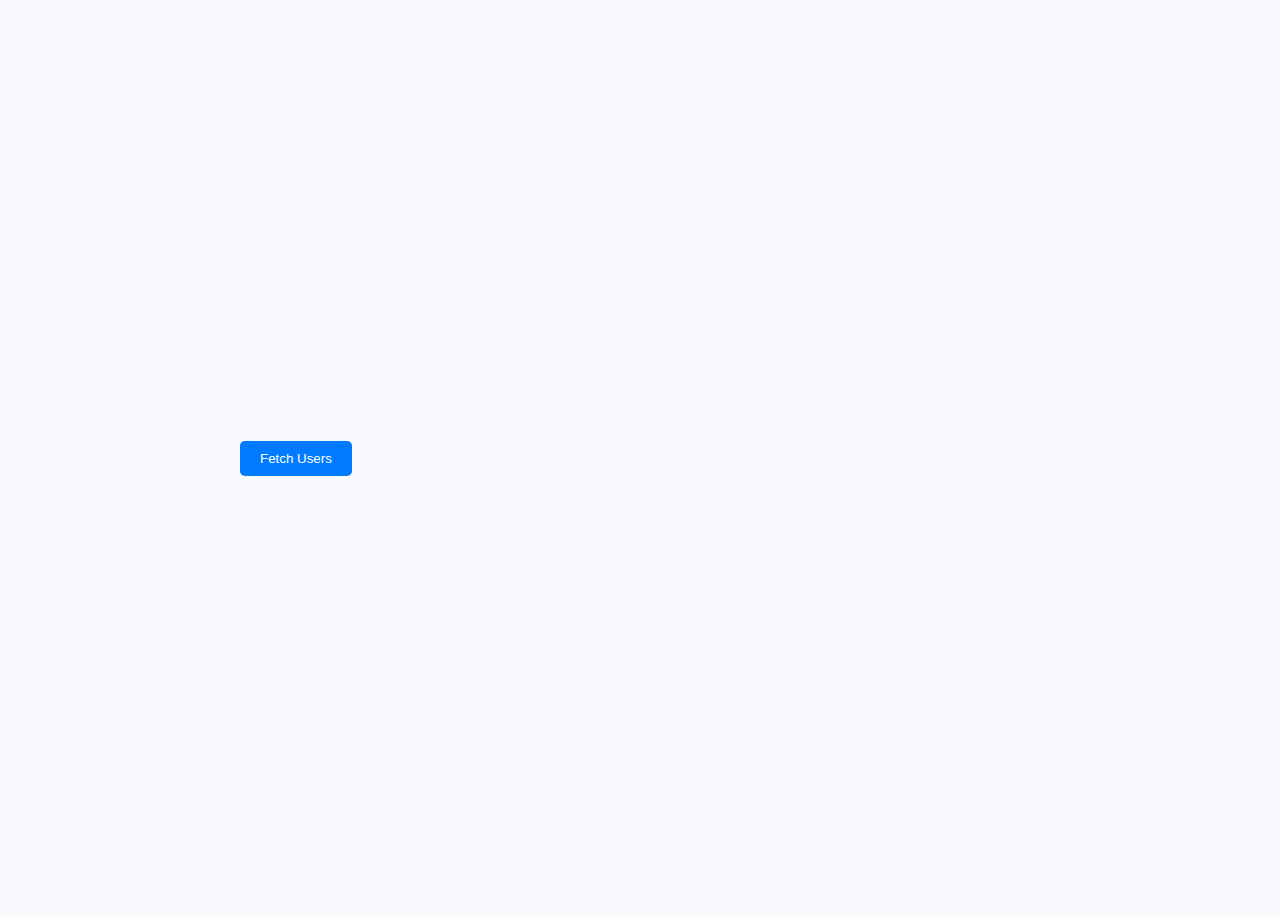
<file: DisplayUserData/index.html>
<!DOCTYPE html>
<html lang="en">
<head>
    <meta charset="UTF-8">
    <meta name="viewport" content="width=device-width, initial-scale=1.0">
    <title>DISPLAYING USER DATA</title>
    <link rel="stylesheet" type="text/css" href="index.css">
</head>
<body>
    <div class="container">
        <button type="button" id="fetchUsersBtn">Fetch Users</button>
        <div id="userList" class="user-list"></div>
    </div>
    
</body>
<script src="./index.js"></script>
</html>
</file>
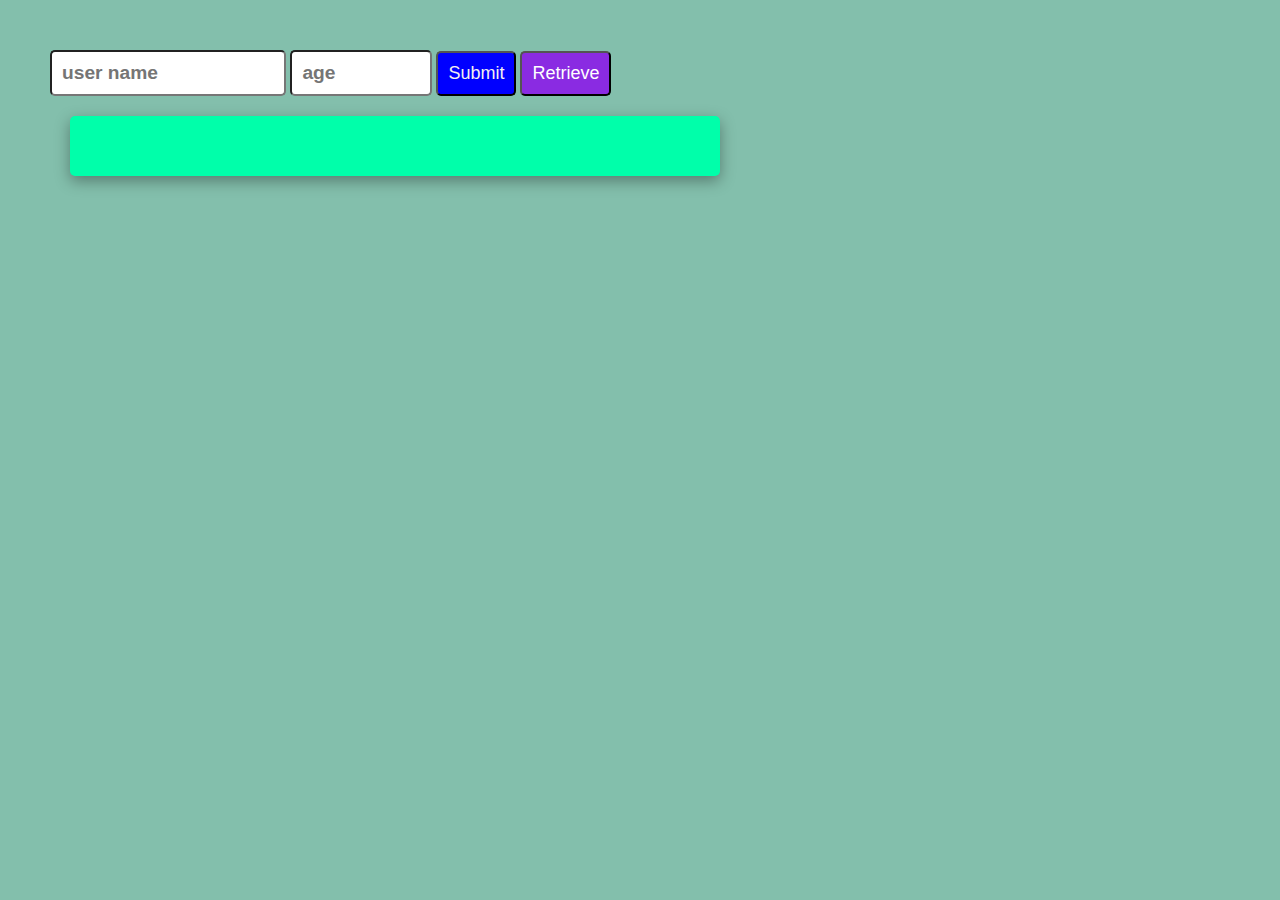
<file: LocalStorage/index.html>
<!DOCTYPE html>
<html lang="en">
<head>
    <meta charset="UTF-8">
    <meta name="viewport" content="width=device-width, initial-scale=1.0">
    <title>LOCAL STORAGE EXERCISE</title>
    <link rel="stylesheet" href="index.css" type="text/css">
</head>
<body>
    <div class="input">
        
        <form action="">
        <input type="text" placeholder="user name" id="userName">
        <input type="number" placeholder="age" id="age"> 
        <button type="submit" id="btn">Submit</button>  
        <button type="submit" id="Rbtn">Retrieve</button>  
        </form>
        <div id="disp"></div>
    </div>
</body>
<script src="./index.js"></script>
</html>
</file>
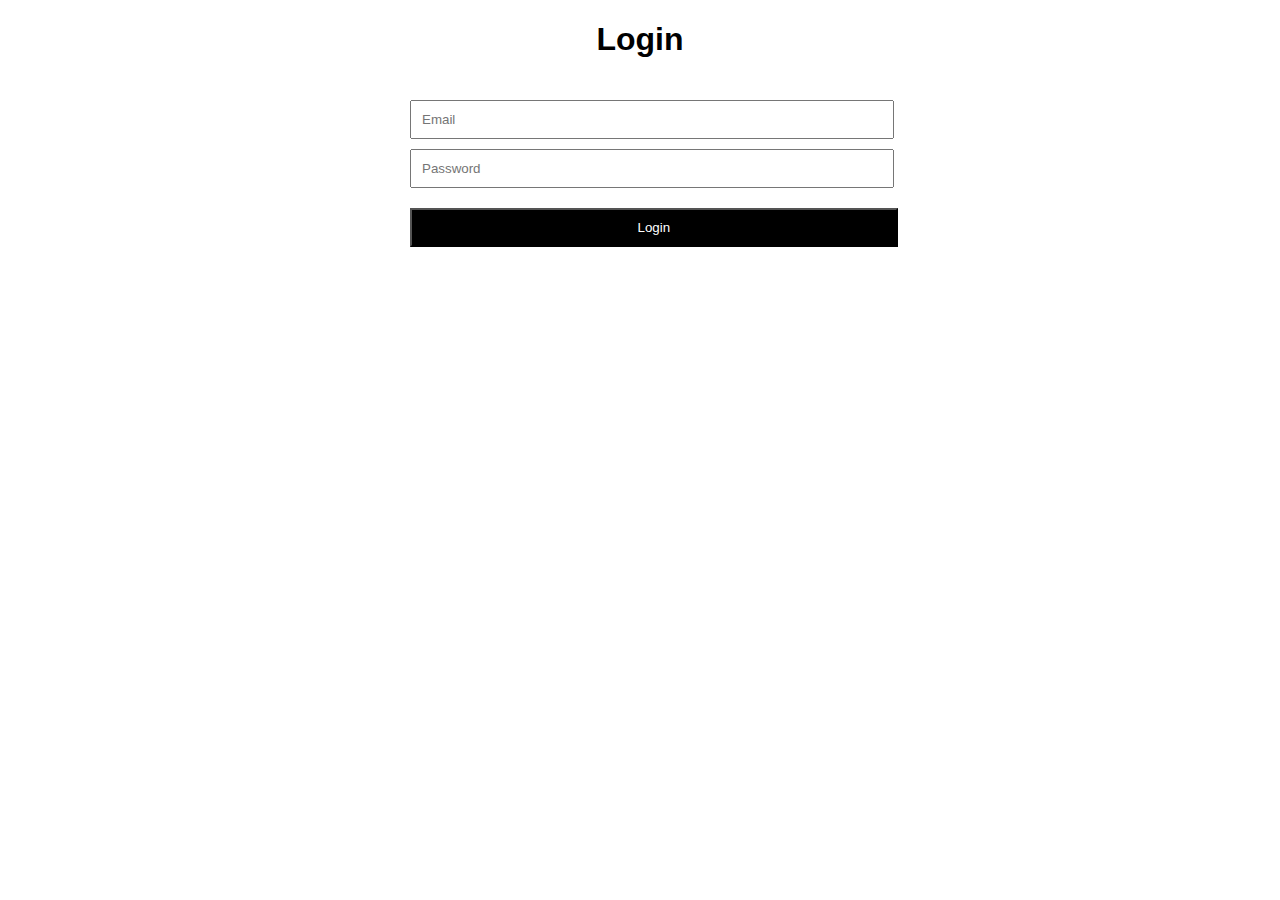
<file: OMDB_MovieAPPI/login.html>
<!DOCTYPE html>
<html>
<head>
  <title>Login</title>
  <style>
    body {
  font-family: sans-serif;
}

.container {
  width: 500px;
  margin: 0 auto;
}

h1 {
  text-align: center;
  font-size: 2em;
}

form {
  padding: 20px;
}

input {
  width: 100%;
  padding: 10px;
  margin-bottom: 10px;
}

button {
  width: 106%;
  background-color: #000;
  color: #fff;
  padding: 10px;
  margin-top: 10px;
}
button:hover{
    background-color: rgb(50, 50, 51);
}

  </style>
</head>
<body>
  <div class="container">
    <h1>Login</h1>
    <form id="login-form">
      <input type="email" name="email" placeholder="Email" required>
      <input type="password" name="password" placeholder="Password" required>
      <button type="submit">Login</button>
    </form>
  </div>
</body>
</html>
<script>
    const loginForm = document.getElementById('login-form');

    loginForm.addEventListener('submit', function(event) {
    event.preventDefault();

    const email = loginForm.querySelector('[name="email"]').value;
    const password = loginForm.querySelector('[name="password"]').value;

    // Get user data from local storage
    const name = localStorage.getItem('name');
    const storedEmail = localStorage.getItem('email');
    const storedPassword = localStorage.getItem('password');

    // Check if user data matches the login form data
    if (email === storedEmail && password === storedPassword) {
        // Redirect to another page
        window.location.href = './adminHome.html';
    } else {
        // Show an error message
        alert('Invalid email or password.');
    }
    });

</script>
</file>
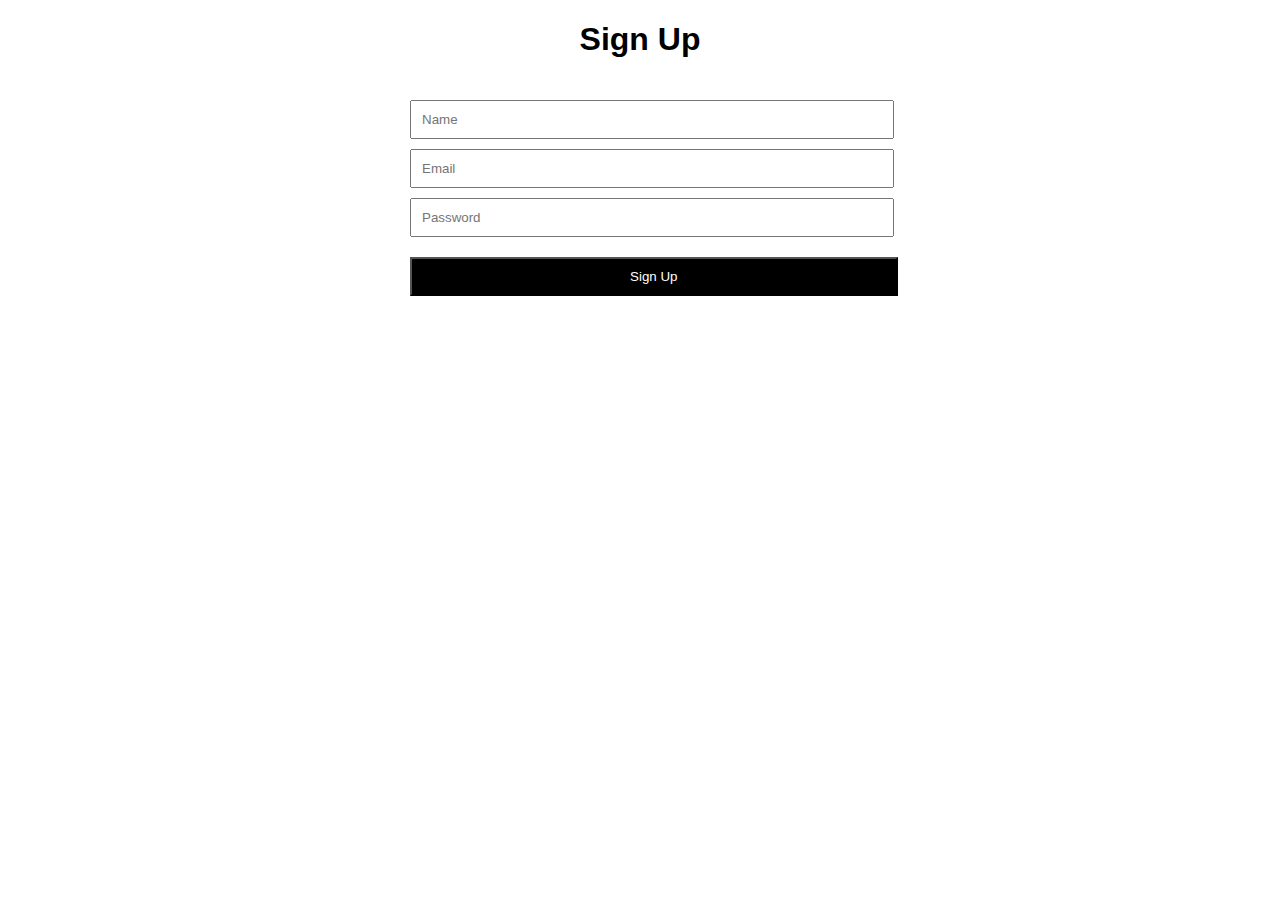
<file: OMDB_MovieAPPI/signup.html>
<!DOCTYPE html>
<html>
<head>
  <title>Sign Up</title>
  <style>
    body {
  font-family: sans-serif;
}

.container {
  width: 500px;
  margin: 0 auto;
}

h1 {
  text-align: center;
  font-size: 2em;
}

form {
  padding: 20px;
}

input {
  width: 100%;
  padding: 10px;
  margin-bottom: 10px;
}

button {
  width: 106%;
  background-color: #000;
  color: #fff;
  padding: 10px;
  margin-top: 10px;
}
button:hover{
  background-color: rgb(39, 39, 41);
}

  </style>
</head>
<body>
  <div class="container">
    <h1>Sign Up</h1>
    <form id="signup-form">
      <input type="text" name="name" placeholder="Name" required>
      <input type="email" name="email" placeholder="Email" required>
      <input type="password" name="password" placeholder="Password" required>
      <button type="submit">Sign Up</button>
    </form>
  </div>
</body>
</html>
<script>
    const signupForm = document.getElementById('signup-form');

signupForm.addEventListener('submit', function(event) {
  event.preventDefault();

  const name = signupForm.querySelector('[name="name"]').value;
  const email = signupForm.querySelector('[name="email"]').value;
  const password = signupForm.querySelector('[name="password"]').value;

  // Save user data to local storage
  localStorage.setItem('name', name);
  localStorage.setItem('email', email);
  localStorage.setItem('password', password);

  // Redirect to another page
  window.location.href = './home.html';
});

</script>
</file>
<file: DisplayUserData/index.css>
body {
    font-family: 'Arial', sans-serif;
    display: flex;
    justify-content: center;
    align-items: center;
    height: 100vh;
    background-color: #f7f9fc;
}

.container {
    width: 80%;
    max-width: 800px;
}

button {
    padding: 10px 20px;
    background-color: #007BFF;
    color: white;
    border: none;
    border-radius: 5px;
    cursor: pointer;
    transition: background-color 0.3s ease;
}

button:hover {
    background-color: #0056b3;
}

.users-list {
    margin-top: 20px;
}

.user-card {
    display: flex;
    align-items: center;
    padding: 10px;
    margin-top: 10px;
    background-color: white;
    border-radius: 5px;
    box-shadow: 0px 0px 10px rgba(0,0,0,0.1);
}

.user-card img {
    width: 60px;
    height: 60px;
    border-radius: 50%;
    margin-right: 10px;
}

.user-details {
    display: flex;
    flex-direction: column;
}

.user-details .name {
    font-weight: bold;
}

.user-details .email {
    color: #777;
    margin-top: 5px;
}
</file>
<file: LocalStorage/index.css>
*{
    margin: 0px;
    padding: 0px;
}
body{
    background-color: rgb(131, 191, 172);
    padding: 30px;
    margin: 20px;
}
#disp{
    margin: 20px;
    /* border: 1px solid red; */
    padding: 30px;
    font-family: 'Lucida Sans', 'Lucida Sans Regular', 'Lucida Grande', 'Lucida Sans Unicode', Geneva, Verdana, sans-serif;
    font-size: x-large;
    width: 50%;
    background: rgb(0, 255, 170);
    color: rgb(56, 20, 20);
    border-radius: 5px;
    box-shadow: rgba(0, 0, 0, 0.35) 0px 5px 15px;

}
#btn{
   color: rgb(246, 240, 240);
   background-color: blue;
   padding: 10px;
   border-radius: 5px;
   cursor: pointer;
   font-size: large;
}
#Rbtn{
   color: rgb(255, 255, 255);
   background-color: blueviolet;
   padding: 10px;
   border-radius: 5px;
   cursor: pointer;
   font-size: large;

}
#age{
   padding: 10px;
   font-weight: bold;
   font-size: larger;
   width: 10%;
   border-radius: 5px;
   

}
#userName{
    padding: 10px;
    font-weight: bold;
    font-size: larger;
    width: 18%;
    border-radius: 5px;
}
</file>
